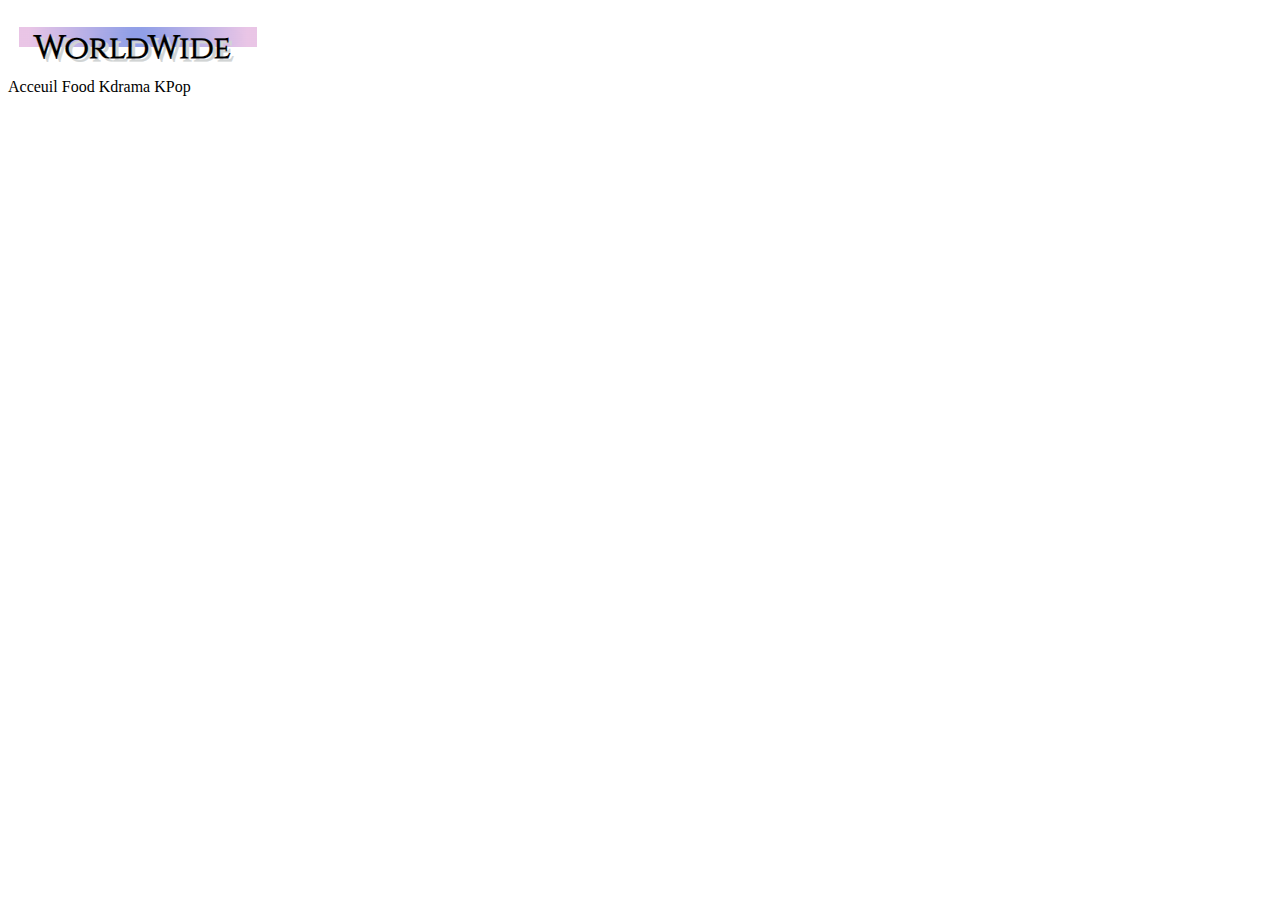
<file: index.html>
<!DOCTYPE html>
<html lang="en">
<head>
    <meta charset="UTF-8">
    <meta name="viewport" content="width=device-width, initial-scale=1.0">
    <title>WorldWide</title>
    <link rel="stylesheet" href="style.css">
</head>
<body>
    <div class="navbar">
        <div class="logo">
           <img src="logo.png">
        </div>
        <div class="menu">
            <span>Acceuil</span>
            <span>Food</span>
            <span>Kdrama</span>
            <span>KPop</span>
        </div>

    </div>
    
</body>
</html>
</file>
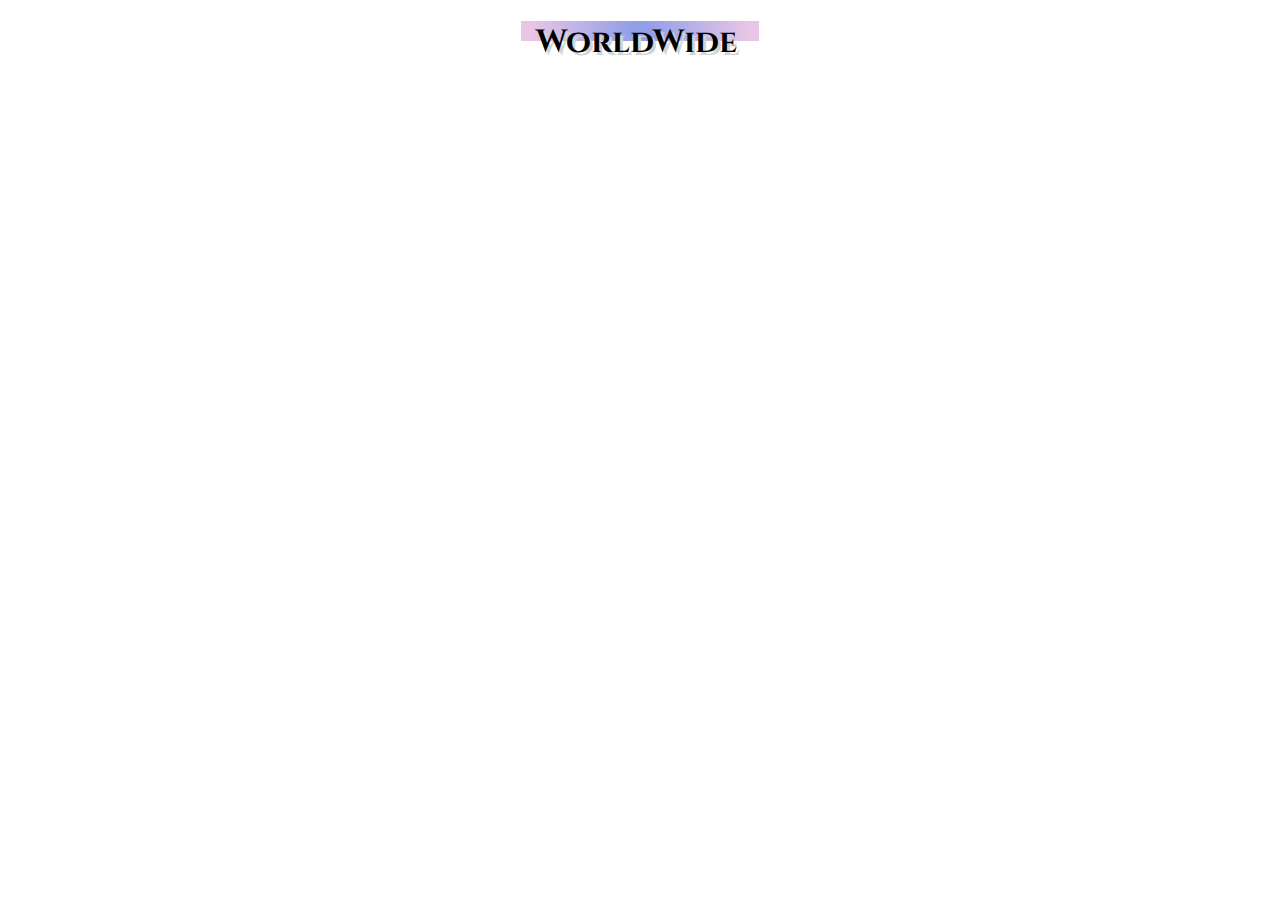
<file: logo.html>
<!DOCTYPE html>
<html lang="en">
<head>
    <meta charset="UTF-8">
    <meta name="viewport" content="width=device-width, initial-scale=1.0">
    <title>Document</title>
    <style>

@import url('https://fonts.googleapis.com/css2?family=Cinzel&display=swap');
  h1{
        font-family:Cinzel;
        text-shadow: 0.1em 0.1em rgb(209, 212, 212);
        padding-left: 15px;
        
        
    }
    div{
;
        margin:0 auto;
        display: block;
        width:238px;
        height: 20px;
        background: radial-gradient(circle, rgba(144,159,231,1) 6%, rgba(218,156,212,0.5830707282913166) 92%);;
    }
    </style>
</head>
<body>
<div>    <h1>WorldWide</h1>
</div>
    
</body>
</html>
</file>
<file: style.css>
body{
    background-image:url() ;
}
</file>
